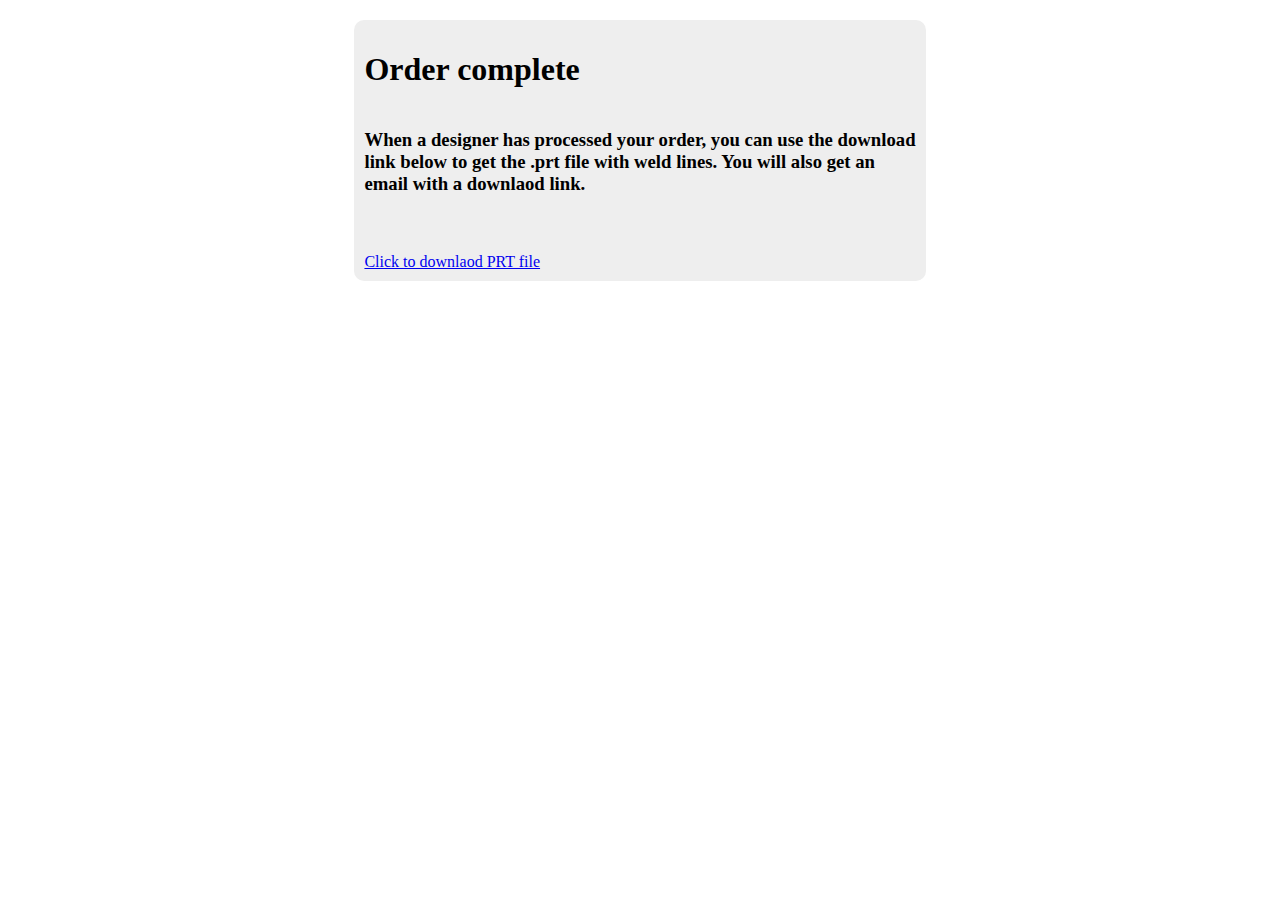
<file: WC/order.html>
<!DOCTYPE html>
<html lang="en">
  <head>
    <meta charset="UTF-8" />
    <meta name="viewport" content="width=device-width, initial-scale=1.0" />
    <link rel="stylesheet" href="/WC/order.css" />
    <title>WC</title>
  </head>
  <body>
    <div class="content">
      <div class="info">
        <h1>Order complete</h1>
        <h3>
          When a designer has processed your order, you can use the download
          <br />
          link below to get the .prt file with weld lines. You will also get an
          <br />
          email with a downlaod link.
        </h3>
        <h2 id="message"></h2>
        <a id="PRT" href="" download=""> Click to downlaod PRT file </a>
      </div>
    </div>
  </body>
  <script>
    var pageURL = window.location.search.substring(1);
    var name = pageURL;
    var tag = document.getElementById("PRT");
    tag.href = "../Products/" + name + "/" + name + ".prt";
    tag.download = name + ".prt";
  </script>
</html>
</file>
<file: WC/order.css>
.content {
  display: flex;
  flex-direction: row;
  margin-left: auto;
  margin-right: auto;
  margin-top: 20px;
  max-width: fit-content;
  background-color: #eee;
  border-radius: 10px;
  padding: 10px;
}

.orderview {
  margin: 30px;
  width: 320px;
  height: 320px;
  border-radius: 5px;
  background-color: white;
}

.info {
  display: flex;
  flex-direction: column;
}

.loader {
  border: 16px solid #f3f3f3; /* Light grey */
  border-top: 16px solid #3498db; /* Blue */
  border-radius: 50%;
  width: 120px;
  height: 120px;
  animation: spin 2s linear infinite;
}

@keyframes spin {
  0% {
    transform: rotate(0deg);
  }
  100% {
    transform: rotate(360deg);
  }
}
</file>
